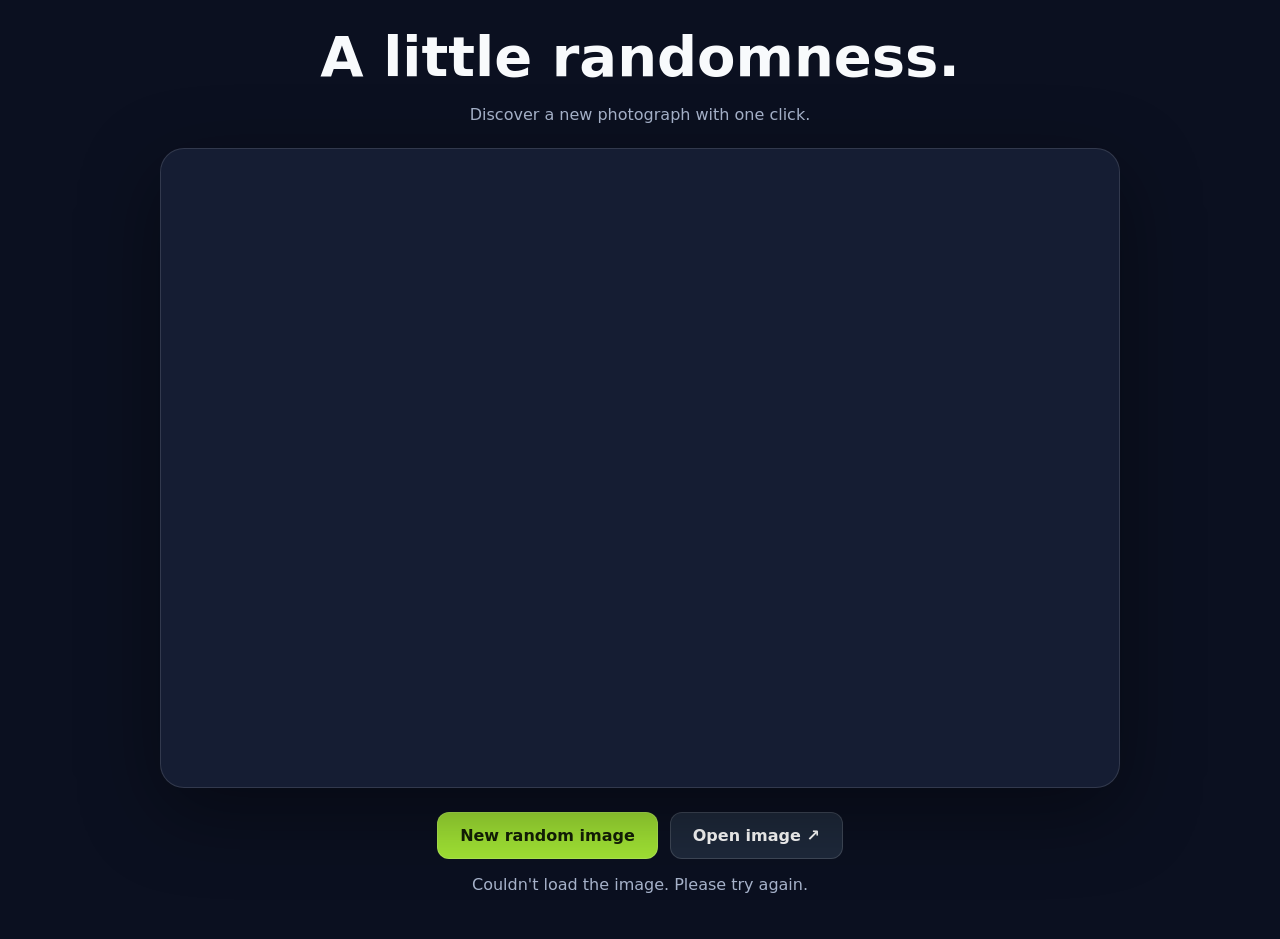
<file: _sandbox/matthieulearnnewthings/random_picture/index.html>
<!DOCTYPE html>
<html lang="en">
<head>
  <meta charset="UTF-8">
  <meta name="viewport" content="width=device-width, initial-scale=1">
  <title>Random Photo</title>

  <style>
    * {
      box-sizing: border-box;
    }

    body {
      margin: 0;
      min-height: 100vh;
      padding: 24px;
      display: grid;
      place-items: center;
      font-family: system-ui, sans-serif;
      background: #0b1020;
      color: #f8fafc;
    }

    main {
      width: min(100%, 960px);
    }

    header {
      margin-bottom: 24px;
      text-align: center;
    }

    h1 {
      margin: 0 0 8px;
      font-size: clamp(2rem, 6vw, 3.5rem);
    }

    header p {
      color: #a8b4cc;
    }

    .viewer {
      position: relative;
      overflow: hidden;
      aspect-ratio: 3 / 2;
      border: 1px solid #ffffff20;
      border-radius: 24px;
      background: #151d33;
      box-shadow: 0 24px 80px #0006;
    }

    img {
      display: block;
      width: 100%;
      height: 100%;
      object-fit: cover;
    }

    img[hidden] {
      display: none;
    }

    .controls {
      display: flex;
      flex-wrap: wrap;
      justify-content: center;
      gap: 12px;
      margin-top: 24px;
    }

    button,
    .link {
      padding: 13px 22px;
      border: 1px solid #ffffff25;
      border-radius: 12px;
      font: inherit;
      font-weight: 600;
      text-decoration: none;
      cursor: pointer;
    }

    button {
      background: #a3e635;
      color: #142006;
    }

    button:disabled {
      opacity: 0.6;
      cursor: wait;
    }

    .link {
      background: #1e293b;
      color: white;
    }

    :focus-visible {
      outline: 3px solid #a3e635;
      outline-offset: 4px;
    }

    #status {
      min-height: 24px;
      text-align: center;
      color: #a8b4cc;
    }
  </style>
</head>

<body>
  <main>
    <header>
      <h1>A little randomness.</h1>
      <p>Discover a new photograph with one click.</p>
    </header>

    <div class="viewer" id="viewer" aria-busy="true">
      <img id="photo" alt="Random photograph from Lorem Picsum" hidden>
    </div>

    <div class="controls">
      <button id="next" type="button">New random image</button>
      <a
        id="open"
        class="link"
        href="https://picsum.photos/1200/800"
        target="_blank"
        rel="noopener noreferrer"
      >Open image ↗</a>
    </div>

    <p id="status" role="status" aria-live="polite"></p>
  </main>

  <script>
    const photo = document.getElementById("photo");
    const nextButton = document.getElementById("next");
    const openLink = document.getElementById("open");
    const status = document.getElementById("status");
    const viewer = document.getElementById("viewer");

    function loadRandomImage() {
      nextButton.disabled = true;
      viewer.setAttribute("aria-busy", "true");
      status.textContent = "Loading your next discovery…";

      // A unique seed gives this image its own reusable link.
      const seed = `${Date.now()}-${Math.random().toString(36).slice(2)}`;
      const url = `https://picsum.photos/seed/${seed}/1200/800`;
      const incoming = new Image();

      incoming.onload = () => {
        photo.src = url;
        photo.hidden = false;
        openLink.href = url;
        status.textContent = "Ready for another?";
        finish();
      };

      incoming.onerror = () => {
        status.textContent = "Couldn't load the image. Please try again.";
        finish();
      };

      incoming.src = url;
    }

    function finish() {
      nextButton.disabled = false;
      viewer.setAttribute("aria-busy", "false");
    }

    nextButton.addEventListener("click", loadRandomImage);
    loadRandomImage();
  </script>
</body>
</html>
</file>
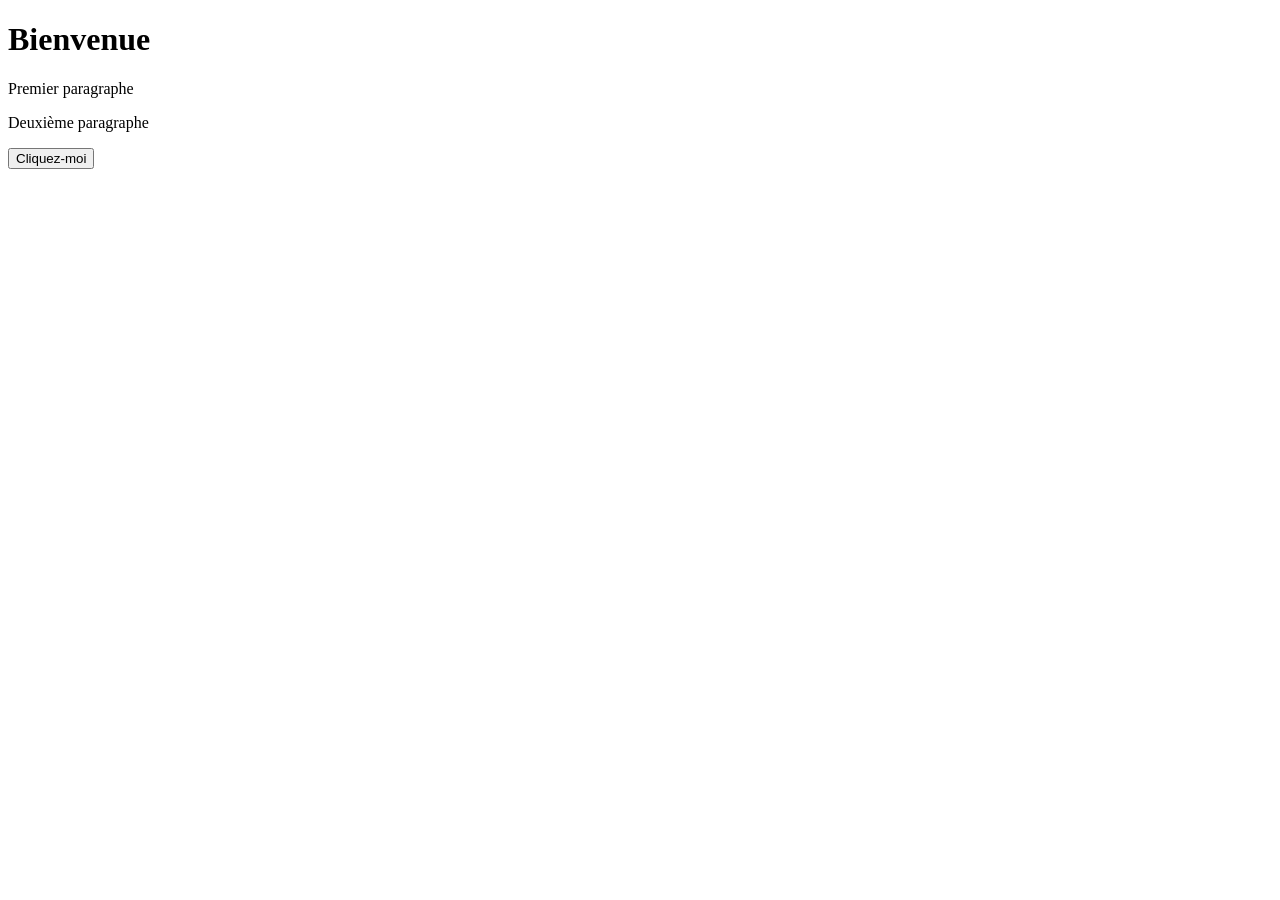
<file: _sandbox/DOM/dom1.html>
<!DOCTYPE html>
<html lang="fr">
<head>
  <meta charset="UTF-8">
  <title>Manipulation DOM</title>
  <link rel="stylesheet" href="css/styles.css">
</head>
<body>
  <h1 id="titre">Bienvenue</h1>
  <p class="paragraphe">Premier paragraphe</p>
  <p class="paragraphe">Deuxième paragraphe</p>
  <div class="container">
    <button class="btn">Cliquez-moi</button>
  </div>
  <script src="js/script.js"></script>
</body>
</html>
</file>
<file: _sandbox/DOM/css/styles.css>
.actif {
  color: white;
  background-color: #3498db;
  padding: 10px;
  border-radius: 5px;
}

.cache {
  display: none;
}

.important {
  font-weight: bold;
  color: crimson;
}
</file>
